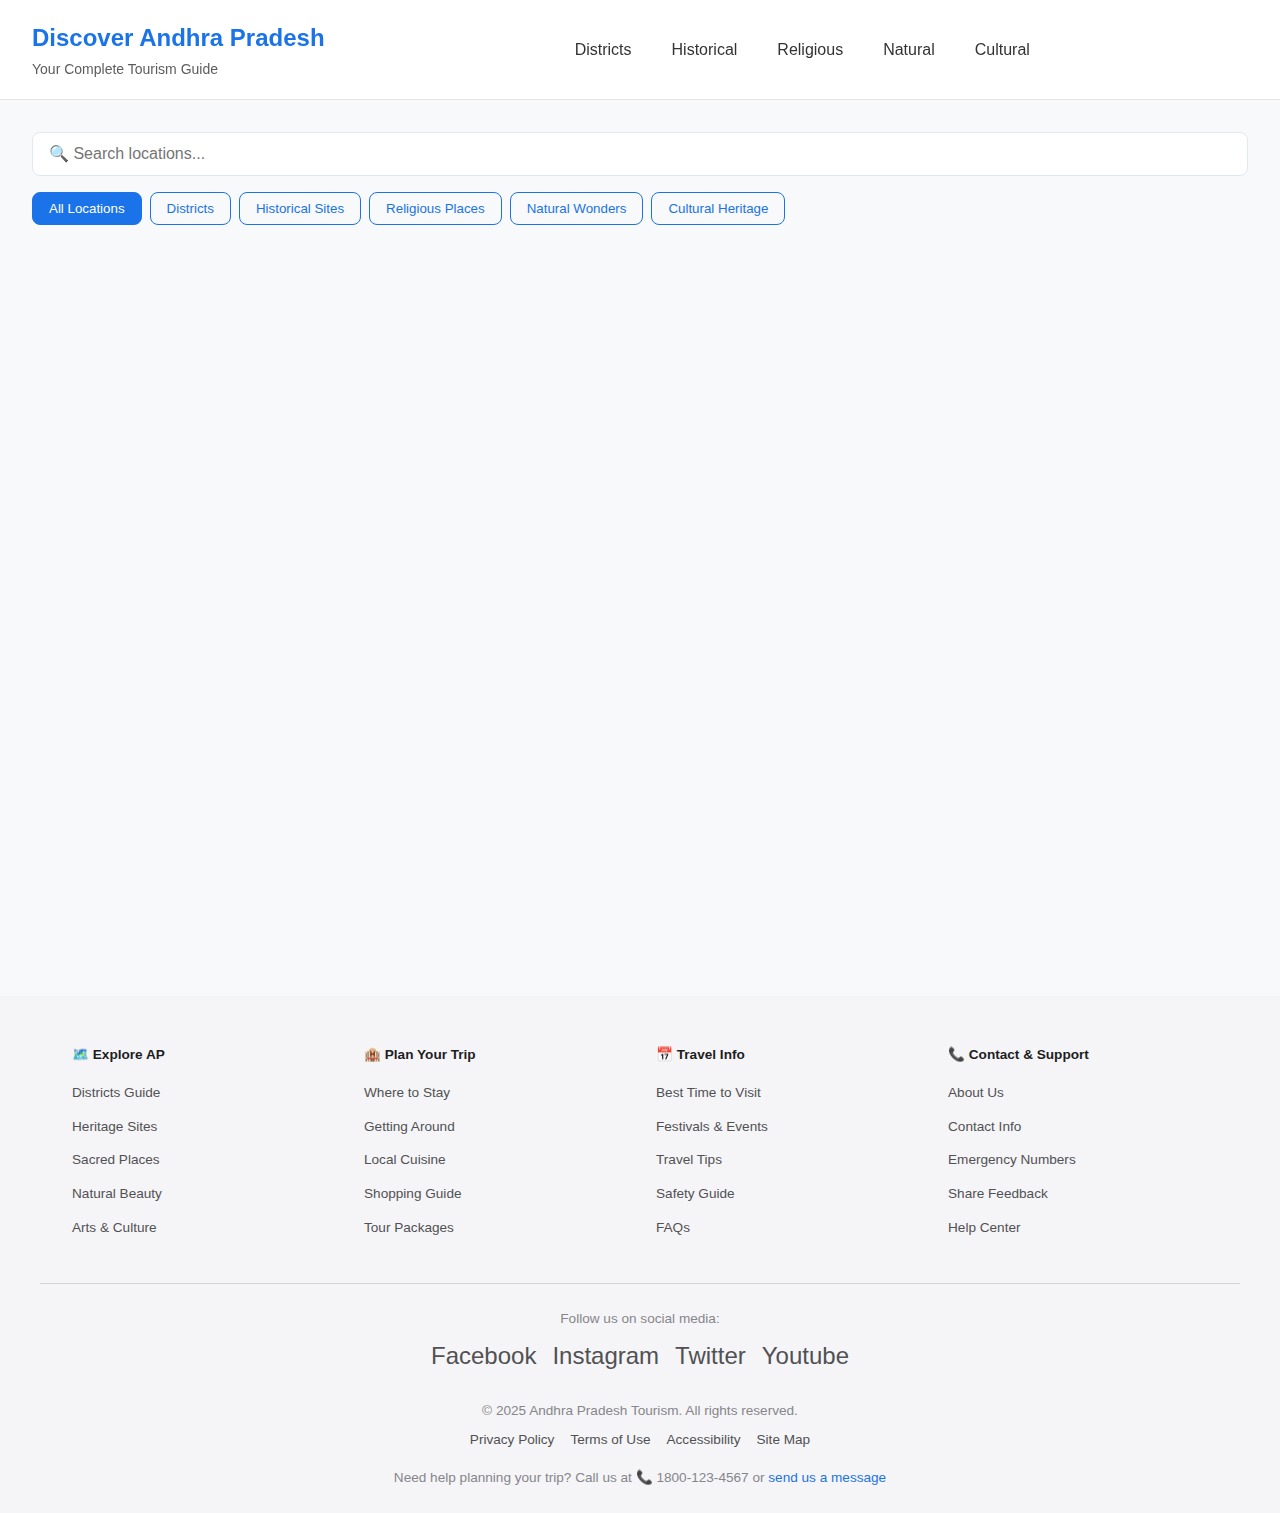
<file: index.html>
<!DOCTYPE html>
<html lang="en">
  <head>
    <meta charset="UTF-8" />
    <meta name="viewport" content="width=device-width, initial-scale=1.0" />
    <meta name="description" content="Discover the rich heritage, culture, and attractions of Andhra Pradesh - Your complete tourism guide" />
    <title>Discover Andhra Pradesh | Tourism Guide</title>
    <link rel="stylesheet" href="style.css">
    <link rel="icon" type="image/png" href="https://images.unsplash.com/photo-1582716922120-5ce17e0d5448?w=32&h=32&fit=crop" />
  </head>
  <body>
    <nav class="topbar">
        <div class="site-title">
            <h1>Discover Andhra Pradesh</h1>
            <p>Your Complete Tourism Guide</p>
        </div>
        <ul class="nav-menu">
            <li class="nav-item">
                <a href="#districts">Districts</a>
                <div class="submenu">
                    <div class="submenu-content">
                        <h3>Explore Districts</h3>
                        <div class="submenu-grid">
                            <a href="#anantapur" class="submenu-item">Anantapur</a>
                            <a href="#chittoor" class="submenu-item">Chittoor</a>
                            <a href="#eastgodavari" class="submenu-item">East Godavari</a>
                            <a href="#guntur" class="submenu-item">Guntur</a>
                            <a href="#krishna" class="submenu-item">Krishna</a>
                            <a href="#kurnool" class="submenu-item">Kurnool</a>
                            <a href="#prakasam" class="submenu-item">Prakasam</a>
                            <a href="#nellore" class="submenu-item">Nellore</a>
                            <a href="#srikakulam" class="submenu-item">Srikakulam</a>
                            <a href="#vizianagaram" class="submenu-item">Vizianagaram</a>
                            <a href="#visakhapatnam" class="submenu-item">Visakhapatnam</a>
                            <a href="#westgodavari" class="submenu-item">West Godavari</a>
                            <a href="#kadapa" class="submenu-item">YSR Kadapa</a>
                        </div>
                    </div>
                </div>
            </li>
            <li class="nav-item">
                <a href="#historical">Historical</a>
                <div class="submenu">
                    <div class="submenu-content">
                        <h3>Historical Sites</h3>
                        <div class="submenu-grid">
                            <a href="#lepakshi" class="submenu-item">Lepakshi Temple</a>
                            <a href="#undavalli" class="submenu-item">Undavalli Caves</a>
                            <a href="#gandikota" class="submenu-item">Gandikota Fort</a>
                            <a href="#amaravati" class="submenu-item">Amaravati Stupa</a>
                            <a href="#kondapalli" class="submenu-item">Kondapalli Fort</a>
                            <a href="#chandragiri" class="submenu-item">Chandragiri Fort</a>
                            <a href="#bapatla" class="submenu-item">Bapatla Beach</a>
                            <a href="#buddhist" class="submenu-item">Buddhist Sites</a>
                        </div>
                    </div>
                </div>
            </li>
            <li class="nav-item">
                <a href="#religious">Religious</a>
                <div class="submenu">
                    <div class="submenu-content">
                        <h3>Religious Sites</h3>
                        <div class="submenu-grid">
                            <a href="#tirumala" class="submenu-item">Tirumala Temple</a>
                            <a href="#simhachalam" class="submenu-item">Simhachalam Temple</a>
                            <a href="#srisailam" class="submenu-item">Srisailam Temple</a>
                            <a href="#ahobilam" class="submenu-item">Ahobilam Temples</a>
                            <a href="#srikalahasti" class="submenu-item">Sri Kalahasti Temple</a>
                            <a href="#annavaram" class="submenu-item">Annavaram Temple</a>
                            <a href="#dwaraka" class="submenu-item">Dwaraka Tirumala</a>
                            <a href="#kanipakam" class="submenu-item">Kanipakam Temple</a>
                        </div>
                    </div>
                </div>
            </li>
            <li class="nav-item">
                <a href="#natural">Natural</a>
                <div class="submenu">
                    <div class="submenu-content">
                        <h3>Natural Attractions</h3>
                        <div class="submenu-grid">
                            <a href="#araku" class="submenu-item">Araku Valley</a>
                            <a href="#borra" class="submenu-item">Borra Caves</a>
                            <a href="#pulicat" class="submenu-item">Pulicat Lake</a>
                            <a href="#belum" class="submenu-item">Belum Caves</a>
                            <a href="#horsley" class="submenu-item">Horsley Hills</a>
                            <a href="#papikondalu" class="submenu-item">Papikondalu</a>
                            <a href="#coringa" class="submenu-item">Coringa Wildlife</a>
                            <a href="#kolleru" class="submenu-item">Kolleru Lake</a>
                        </div>
                    </div>
                </div>
            </li>
            <li class="nav-item">
                <a href="#cultural">Cultural</a>
                <div class="submenu">
                    <div class="submenu-content">
                        <h3>Cultural Heritage</h3>
                        <div class="submenu-grid">
                            <a href="#etikoppaka" class="submenu-item">Etikoppaka Toys</a>
                            <a href="#kondapalli" class="submenu-item">Kondapalli Toys</a>
                            <a href="#kalamkari" class="submenu-item">Kalamkari Art</a>
                            <a href="#leather" class="submenu-item">Leather Puppetry</a>
                            <a href="#cuisine" class="submenu-item">Regional Cuisine</a>
                            <a href="#festivals" class="submenu-item">Local Festivals</a>
                            <a href="#dance" class="submenu-item">Classical Dance</a>
                            <a href="#music" class="submenu-item">Folk Music</a>
                        </div>
                    </div>
                </div>
            </li>
        </ul>
    </nav>

    <main class="main-content">
        <div class="search-filter-container">
            <input 
                type="text" 
                id="searchInput" 
                placeholder="🔍 Search locations..." 
                class="search-input"
                aria-label="Search locations"
            >
            <div class="filter-buttons" role="group" aria-label="Filter locations">
                <button class="filter-btn active" data-filter="all">All Locations</button>
                <button class="filter-btn" data-filter="district">Districts</button>
                <button class="filter-btn" data-filter="historical">Historical Sites</button>
                <button class="filter-btn" data-filter="religious">Religious Places</button>
                <button class="filter-btn" data-filter="natural">Natural Wonders</button>
                <button class="filter-btn" data-filter="cultural">Cultural Heritage</button>
            </div>
        </div>

        <div id="locationGrid" class="location-grid" role="list"></div>
    </main>

    <div id="locationModal" class="modal" role="dialog" aria-modal="true">
        <div class="modal-content">
            <button class="close" aria-label="Close modal">&times;</button>
            <div id="modalContent"></div>
        </div>
    </div>

    <footer class="site-footer">
        <div class="footer-content">
            <div class="footer-section">
                <h3>🗺️ Explore AP</h3>
                <ul>
                    <li><a href="#districts">Districts Guide</a></li>
                    <li><a href="#historical">Heritage Sites</a></li>
                    <li><a href="#religious">Sacred Places</a></li>
                    <li><a href="#natural">Natural Beauty</a></li>
                    <li><a href="#cultural">Arts & Culture</a></li>
                </ul>
            </div>
            <div class="footer-section">
                <h3>🏨 Plan Your Trip</h3>
                <ul>
                    <li><a href="#hotels">Where to Stay</a></li>
                    <li><a href="#transport">Getting Around</a></li>
                    <li><a href="#food">Local Cuisine</a></li>
                    <li><a href="#shopping">Shopping Guide</a></li>
                    <li><a href="#packages">Tour Packages</a></li>
                </ul>
            </div>
            <div class="footer-section">
                <h3>📅 Travel Info</h3>
                <ul>
                    <li><a href="#weather">Best Time to Visit</a></li>
                    <li><a href="#events">Festivals & Events</a></li>
                    <li><a href="#tips">Travel Tips</a></li>
                    <li><a href="#safety">Safety Guide</a></li>
                    <li><a href="#faq">FAQs</a></li>
                </ul>
            </div>
            <div class="footer-section">
                <h3>📞 Contact & Support</h3>
                <ul>
                    <li><a href="#about">About Us</a></li>
                    <li><a href="#contact">Contact Info</a></li>
                    <li><a href="#emergency">Emergency Numbers</a></li>
                    <li><a href="#feedback">Share Feedback</a></li>
                    <li><a href="#help">Help Center</a></li>
                </ul>
            </div>
        </div>
        <div class="footer-bottom">
            <div class="social-connect">
                <p>Follow us on social media:</p>
                <div class="social-links">
                    <a href="https://www.facebook.com/login/?next=https%3A%2F%2Fwww.facebook.com%2F" aria-label="Facebook">Facebook</a>
                    <a href="https://www.instagram.com/accounts/login/?hl=en" aria-label="Instagram">Instagram</a>
                    <a href="https://x.com/?lang=en" aria-label="Twitter">Twitter</a>
                    <a href="https://www.youtube.com/" aria-label="YouTube">Youtube</a>
                </div>
            </div>
            <div class="footer-legal">
                <p>&copy; 2025 Andhra Pradesh Tourism. All rights reserved.</p>
                <div class="legal-links">
                    <a href="#privacy">Privacy Policy</a>
                    <a href="#terms">Terms of Use</a>
                    <a href="#accessibility">Accessibility</a>
                    <a href="#sitemap">Site Map</a>
                </div>
            </div>
            <p class="footer-contact">
                Need help planning your trip? Call us at 📞 1800-123-4567 or 
                <a href="#contact">send us a message</a>
            </p>
        </div>
    </footer>

    <script src="locations.js"></script>
    <script src="script.js"></script>
  </body>
</html>
</file>
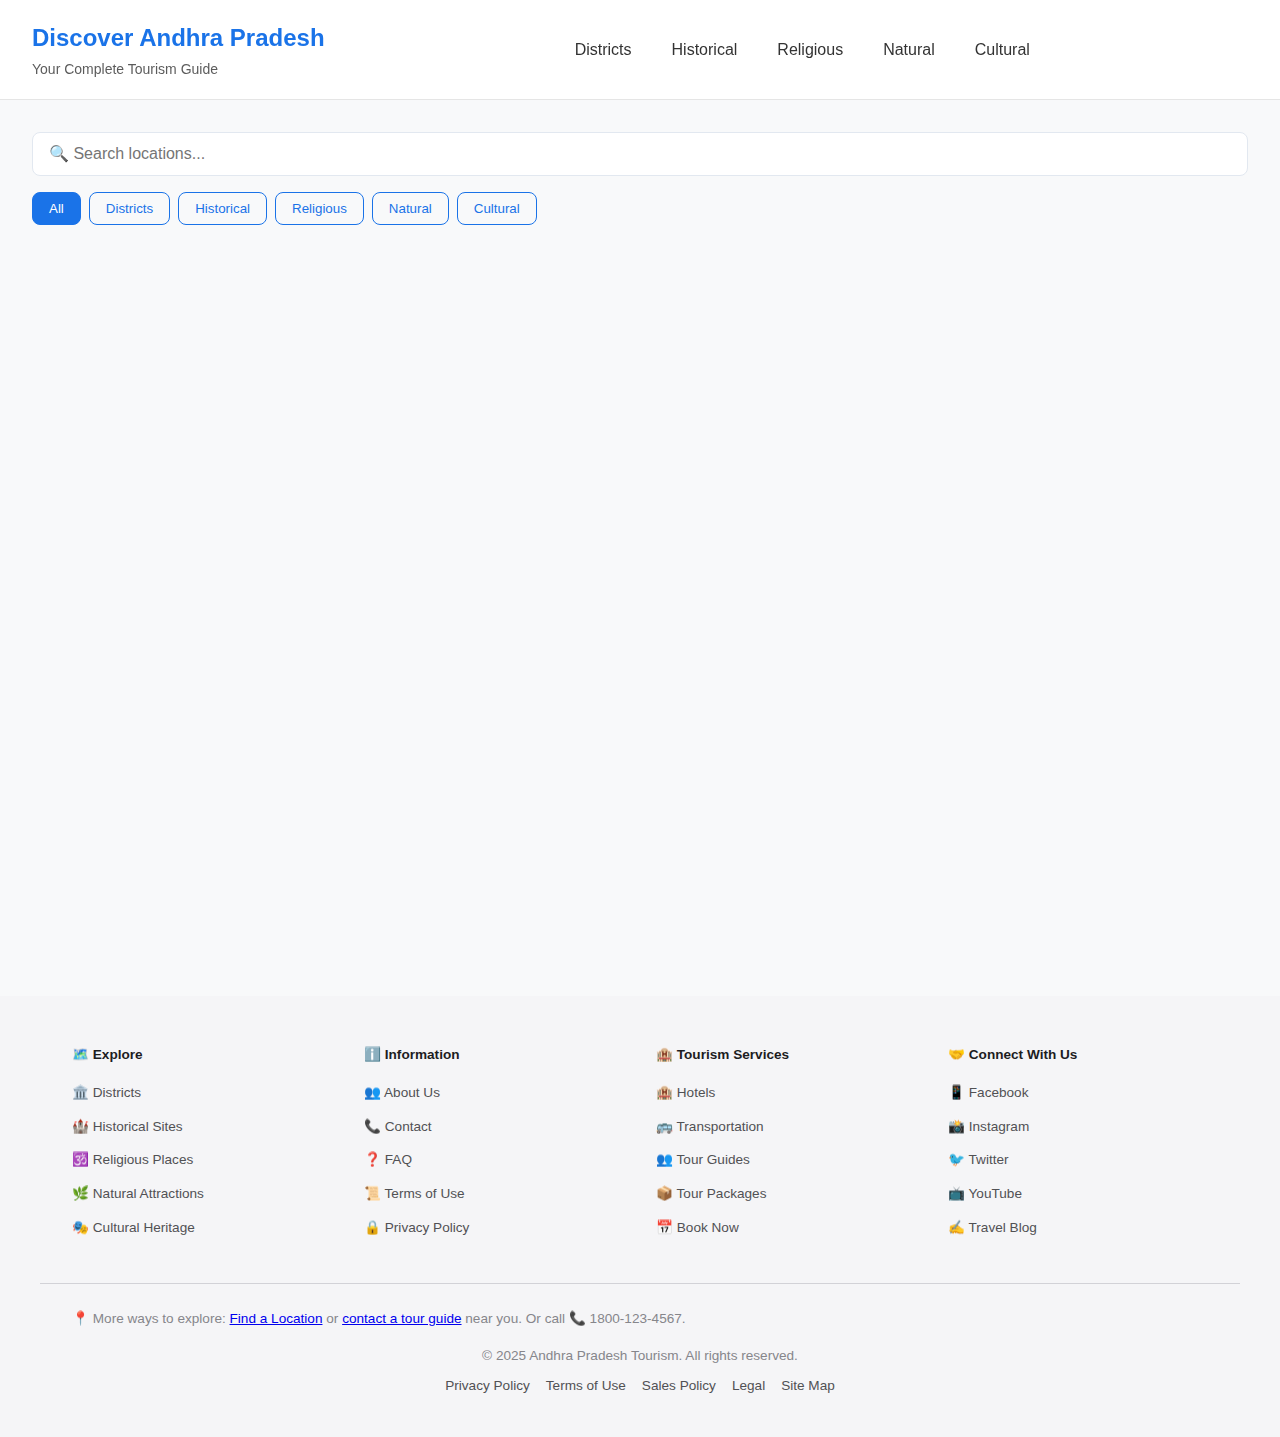
<file: site.html>
<!DOCTYPE html>
<html lang="en">
  <head>
    <meta charset="UTF-8" />
    <meta name="viewport" content="width=device-width, initial-scale=1.0" />
    <title>Discover Andhra Pradesh | Tourism Guide</title>
    <link rel="stylesheet" href="style.css">
  </head>
  <body>
    <nav class="topbar">
        <div class="site-title">
            <h1>Discover Andhra Pradesh</h1>
            <p>Your Complete Tourism Guide</p>
        </div>
        <ul class="nav-menu">
            <li class="nav-item">
                <a href="#districts">Districts</a>
                <div class="submenu">
                    <div class="submenu-content">
                        <h3>Explore Districts</h3>
                        <div class="submenu-grid">
                            <a href="#anantapur" class="submenu-item">Anantapur</a>
                            <a href="#chittoor" class="submenu-item">Chittoor</a>
                            <a href="#eastgodavari" class="submenu-item">East Godavari</a>
                            <a href="#guntur" class="submenu-item">Guntur</a>
                            <a href="#krishna" class="submenu-item">Krishna</a>
                            <a href="#kurnool" class="submenu-item">Kurnool</a>
                            <a href="#prakasam" class="submenu-item">Prakasam</a>
                            <a href="#nellore" class="submenu-item">Nellore</a>
                        </div>
                    </div>
                </div>
            </li>
            <li class="nav-item">
                <a href="#historical">Historical</a>
                <div class="submenu">
                    <div class="submenu-content">
                        <h3>Historical Sites</h3>
                        <div class="submenu-grid">
                            <a href="#lepakshi" class="submenu-item">Lepakshi Temple</a>
                            <a href="#undavalli" class="submenu-item">Undavalli Caves</a>
                            <a href="#gandikota" class="submenu-item">Gandikota</a>
                            <a href="#amaravati" class="submenu-item">Amaravati Stupa</a>
                            <a href="#kondapalli" class="submenu-item">Kondapalli Fort</a>
                        </div>
                    </div>
                </div>
            </li>
            <li class="nav-item">
                <a href="#religious">Religious</a>
                <div class="submenu">
                    <div class="submenu-content">
                        <h3>Religious Sites</h3>
                        <div class="submenu-grid">
                            <a href="#tirumala" class="submenu-item">Tirumala Temple</a>
                            <a href="#simhachalam" class="submenu-item">Simhachalam Temple</a>
                            <a href="#srisailam" class="submenu-item">Srisailam Temple</a>
                            <a href="#ahobilam" class="submenu-item">Ahobilam</a>
                            <a href="#srikalahasti" class="submenu-item">Sri Kalahasti Temple</a>
                        </div>
                    </div>
                </div>
            </li>
            <li class="nav-item">
                <a href="#natural">Natural</a>
                <div class="submenu">
                    <div class="submenu-content">
                        <h3>Natural Attractions</h3>
                        <div class="submenu-grid">
                            <a href="#araku" class="submenu-item">Araku Valley</a>
                            <a href="#borra" class="submenu-item">Borra Caves</a>
                            <a href="#pulicat" class="submenu-item">Pulicat Lake</a>
                            <a href="#belum" class="submenu-item">Belum Caves</a>
                            <a href="#horsley" class="submenu-item">Horsley Hills</a>
                        </div>
                    </div>
                </div>
            </li>
            <li class="nav-item">
                <a href="#cultural">Cultural</a>
                <div class="submenu">
                    <div class="submenu-content">
                        <h3>Cultural Heritage</h3>
                        <div class="submenu-grid">
                            <a href="#etikoppaka" class="submenu-item">Etikoppaka</a>
                            <a href="#crafts" class="submenu-item">Traditional Crafts</a>
                            <a href="#festivals" class="submenu-item">Local Festivals</a>
                            <a href="#cuisine" class="submenu-item">Regional Cuisine</a>
                        </div>
                    </div>
                </div>
            </li>
        </ul>
    </nav>

    <div class="main-content">
        <div class="search-filter-container">
            <input 
                type="text" 
                id="searchInput" 
                placeholder="🔍 Search locations..." 
                class="search-input"
            >
            <div class="filter-buttons">
                <button class="filter-btn active" data-filter="all">All</button>
                <button class="filter-btn" data-filter="district">Districts</button>
                <button class="filter-btn" data-filter="historical">Historical</button>
                <button class="filter-btn" data-filter="religious">Religious</button>
                <button class="filter-btn" data-filter="natural">Natural</button>
                <button class="filter-btn" data-filter="cultural">Cultural</button>
            </div>
        </div>

        <div id="locationGrid" class="location-grid"></div>
    </div>

    <div id="locationModal" class="modal">
        <div class="modal-content">
            <span class="close">&times;</span>
            <div id="modalContent"></div>
        </div>
    </div>

    <footer class="site-footer">
        <div class="footer-content">
            <div class="footer-section">
                <h3>🗺️ Explore</h3>
                <ul>
                    <li><a href="#districts">🏛️ Districts</a></li>
                    <li><a href="#historical">🏰 Historical Sites</a></li>
                    <li><a href="#religious">🕉️ Religious Places</a></li>
                    <li><a href="#natural">🌿 Natural Attractions</a></li>
                    <li><a href="#cultural">🎭 Cultural Heritage</a></li>
                </ul>
            </div>
            <div class="footer-section">
                <h3>ℹ️ Information</h3>
                <ul>
                    <li><a href="#about">👥 About Us</a></li>
                    <li><a href="#contact">📞 Contact</a></li>
                    <li><a href="#faq">❓ FAQ</a></li>
                    <li><a href="#terms">📜 Terms of Use</a></li>
                    <li><a href="#privacy">🔒 Privacy Policy</a></li>
                </ul>
            </div>
            <div class="footer-section">
                <h3>🏨 Tourism Services</h3>
                <ul>
                    <li><a href="#hotels">🏨 Hotels</a></li>
                    <li><a href="#transport">🚌 Transportation</a></li>
                    <li><a href="#guides">👥 Tour Guides</a></li>
                    <li><a href="#packages">📦 Tour Packages</a></li>
                    <li><a href="#booking">📅 Book Now</a></li>
                </ul>
            </div>
            <div class="footer-section">
                <h3>🤝 Connect With Us</h3>
                <ul>
                    <li><a href="#facebook">📱 Facebook</a></li>
                    <li><a href="#instagram">📸 Instagram</a></li>
                    <li><a href="#twitter">🐦 Twitter</a></li>
                    <li><a href="#youtube">📺 YouTube</a></li>
                    <li><a href="#blog">✍️ Travel Blog</a></li>
                </ul>
            </div>
        </div>
        <div class="footer-bottom">
            <p>📍 More ways to explore: <a href="#locations">Find a Location</a> or <a href="#guide">contact a tour guide</a> near you. Or call 📞 1800-123-4567.</p>
            <div class="footer-legal">
                <p>© 2025 Andhra Pradesh Tourism. All rights reserved.</p>
                <div class="legal-links">
                    <a href="#privacy">Privacy Policy</a>
                    <a href="#terms">Terms of Use</a>
                    <a href="#sales">Sales Policy</a>
                    <a href="#legal">Legal</a>
                    <a href="#sitemap">Site Map</a>
                </div>
            </div>
        </div>
    </footer>

    <script src="locations.js"></script>
    <script src="script.js"></script>
</body>
</html>
</file>
<file: style.css>
:root {
    --primary-color: #1a73e8;
    --text-color: #333;
    --bg-color: #f8f9fa;
    --card-shadow: 0 4px 6px rgba(0, 0, 0, 0.1);
    --topbar-height: 100px;
    --transition-speed: 0.3s;
}

* {
    margin: 0;
    padding: 0;
    box-sizing: border-box;
}

body {
    font-family: -apple-system, BlinkMacSystemFont, 'Segoe UI', Roboto, sans-serif;
    line-height: 1.6;
    color: var(--text-color);
    background-color: var(--bg-color);
}

/* Topbar Styles */
.topbar {
    width: 100%;
    height: var(--topbar-height);
    background-color: rgba(255, 255, 255, 0.9);
    backdrop-filter: blur(10px);
    position: fixed;
    top: 0;
    left: 0;
    border-bottom: 1px solid rgba(0, 0, 0, 0.1);
    z-index: 1000;
    display: flex;
    align-items: center;
    padding: 0 2rem;
}

.site-title {
    margin-right: 2rem;
}

.site-title h1 {
    font-size: 1.5rem;
    font-weight: 700;
    color: var(--primary-color);
    margin: 0;
}

.site-title p {
    font-size: 0.875rem;
    color: var(--text-color);
    opacity: 0.8;
}

.nav-menu {
    list-style: none;
    display: flex;
    justify-content: center;
    height: 100%;
    flex-grow: 1;
}

.nav-item {
    position: relative;
    height: 100%;
}

.nav-item > a {
    display: flex;
    align-items: center;
    height: 100%;
    padding: 0 20px;
    color: var(--text-color);
    text-decoration: none;
    font-weight: 500;
    transition: all var(--transition-speed) ease;
}

.nav-item:hover > a {
    color: var(--primary-color);
    background-color: rgba(26, 115, 232, 0.1);
}

/* Submenu Styles */
.submenu {
    position: absolute;
    left: 50%;
    top: 100%;
    transform: translateX(-50%);
    width: 300px;
    background-color: rgba(255, 255, 255, 0.98);
    backdrop-filter: blur(10px);
    box-shadow: 0 2px 5px rgba(0, 0, 0, 0.1);
    opacity: 0;
    visibility: hidden;
    transition: all var(--transition-speed) ease;
    border-radius: 8px;
}

.nav-item:hover .submenu {
    opacity: 1;
    visibility: visible;
}

.submenu-content {
    padding: 20px;
}

.submenu-content h3 {
    color: var(--text-color);
    margin-bottom: 15px;
    font-size: 1.1rem;
}

.submenu-grid {
    display: grid;
    grid-template-columns: repeat(2, 1fr);
    gap: 10px;
}

.submenu-item {
    color: var(--text-color);
    text-decoration: none;
    padding: 8px;
    border-radius: 4px;
    transition: all 0.2s ease;
}

.submenu-item:hover {
    color: var(--primary-color);
    background-color: rgba(26, 115, 232, 0.1);
}

/* Main Content Area */
.main-content {
    margin-top: calc(var(--topbar-height) + 2rem);
    padding: 0 2rem 2rem;
    width: 100%;
    min-height: calc(100vh - var(--topbar-height));
}

/* Search and Filter */
.search-filter-container {
    margin-bottom: 2rem;
}

.search-input {
    width: 100%;
    padding: 0.75rem 1rem;
    border: 1px solid #e2e8f0;
    border-radius: 0.5rem;
    margin-bottom: 1rem;
    font-size: 1rem;
    transition: border-color 0.2s ease;
}

.search-input:focus {
    outline: none;
    border-color: var(--primary-color);
    box-shadow: 0 0 0 3px rgba(26, 115, 232, 0.1);
}

.filter-buttons {
    display: flex;
    gap: 0.5rem;
    flex-wrap: wrap;
}

.filter-btn {
    padding: 0.5rem 1rem;
    border: 1px solid var(--primary-color);
    border-radius: 0.5rem;
    background: none;
    color: var(--primary-color);
    cursor: pointer;
    transition: all 0.3s ease;
}

.filter-btn:hover {
    background-color: rgba(26, 115, 232, 0.1);
}

.filter-btn.active {
    background-color: var(--primary-color);
    color: white;
}

/* Location Grid */
.location-grid {
    display: grid;
    grid-template-columns: repeat(auto-fill, minmax(300px, 1fr));
    gap: 2rem;
}

.location-card {
    position: relative;
    overflow: visible;
    background: white;
    border-radius: 0.75rem;
    box-shadow: var(--card-shadow);
    transition: transform 0.3s ease, box-shadow 0.3s ease;
    cursor: pointer;
}

.location-card:hover {
    transform: translateY(-4px);
    box-shadow: 0 6px 12px rgba(0, 0, 0, 0.15);
}

.district-preview {
    position: absolute;
    top: 100%;
    left: 50%;
    transform: translateX(-50%);
    width: 300px;
    background: white;
    border-radius: 8px;
    box-shadow: 0 4px 12px rgba(0, 0, 0, 0.1);
    padding: 1rem;
    z-index: 100;
    opacity: 0;
    visibility: hidden;
    transition: all 0.3s ease;
    pointer-events: none;
}

.location-card:hover .district-preview {
    opacity: 1;
    visibility: visible;
    transform: translateX(-50%) translateY(10px);
}

.preview-content {
    max-height: 300px;
    overflow-y: auto;
}

.preview-content h4 {
    color: var(--primary-color);
    margin: 0.5rem 0;
    font-size: 1rem;
}

.preview-content ul {
    list-style: none;
    padding: 0;
    margin: 0 0 1rem 0;
}

.preview-content li {
    padding: 0.25rem 0;
    font-size: 0.875rem;
    color: var(--text-color);
}

.card-image {
    width: 100%;
    height: 200px;
    object-fit: cover;
}

.card-content {
    padding: 1.5rem;
}

.card-title {
    font-size: 1.25rem;
    font-weight: 600;
    margin-bottom: 0.5rem;
    color: var(--text-color);
}

.card-type {
    display: inline-block;
    padding: 0.25rem 0.75rem;
    background-color: #e2e8f0;
    border-radius: 9999px;
    font-size: 0.875rem;
    margin-right: 0.5rem;
    margin-bottom: 0.5rem;
}

.card-description {
    color: #4a5568;
    font-size: 0.875rem;
    margin-bottom: 1rem;
}

/* Famous Places and Foods */
.famous-places,
.famous-foods {
    margin: 2rem 0;
}

.famous-places h3,
.famous-foods h3 {
    font-size: 1.5rem;
    margin-bottom: 1rem;
    color: var(--primary-color);
}

.places-grid,
.foods-grid {
    display: grid;
    grid-template-columns: repeat(auto-fit, minmax(200px, 1fr));
    gap: 1rem;
    margin-top: 1rem;
}

.place-card,
.food-card {
    background: white;
    border-radius: 0.5rem;
    overflow: hidden;
    box-shadow: 0 2px 4px rgba(0, 0, 0, 0.1);
    transition: transform 0.2s ease;
}

.place-card:hover,
.food-card:hover {
    transform: translateY(-2px);
}

.place-card img,
.food-card img {
    width: 100%;
    height: 150px;
    object-fit: cover;
}

.place-card h4,
.food-card h4 {
    padding: 0.75rem;
    margin: 0;
    font-size: 1rem;
    color: var(--text-color);
}

.place-card p,
.food-card p {
    padding: 0 0.75rem 0.75rem;
    margin: 0;
    font-size: 0.875rem;
    color: #666;
}

/* Card Actions */
.card-actions,
.modal-actions {
    display: flex;
    gap: 0.5rem;
    margin-top: 1rem;
}

.action-btn {
    flex: 1;
    padding: 0.5rem;
    border-radius: 0.375rem;
    text-decoration: none;
    text-align: center;
    font-size: 0.875rem;
    transition: all 0.3s ease;
    border: 1px solid transparent;
}

.action-btn:hover {
    transform: translateY(-2px);
}

.action-btn.learn-more {
    background-color: #e3f2fd;
    color: #1565c0;
    border-color: #90caf9;
}

.action-btn.learn-more:hover {
    background-color: #bbdefb;
}

.action-btn.location {
    background-color: #e8f5e9;
    color: #2e7d32;
    border-color: #a5d6a7;
}

.action-btn.location:hover {
    background-color: #c8e6c9;
}

.action-btn.book-now {
    background-color: #fce4ec;
    color: #c2185b;
    border-color: #f48fb1;
}

.action-btn.book-now:hover {
    background-color: #f8bbd0;
}

/* Modal */
.modal {
    display: none;
    position: fixed;
    top: 0;
    left: 0;
    width: 100%;
    height: 100%;
    background-color: rgba(0, 0, 0, 0.5);
    z-index: 1000;
    backdrop-filter: blur(5px);
}

.modal-content {
    position: relative;
    background-color: white;
    margin: 5% auto;
    padding: 2rem;
    width: 90%;
    max-width: 800px;
    border-radius: 1rem;
    box-shadow: 0 10px 25px rgba(0, 0, 0, 0.2);
    max-height: 90vh;
    overflow-y: auto;
}

.close {
    position: absolute;
    right: 1.5rem;
    top: 1.5rem;
    font-size: 1.5rem;
    cursor: pointer;
    width: 2rem;
    height: 2rem;
    display: flex;
    align-items: center;
    justify-content: center;
    border-radius: 50%;
    background-color: rgba(0, 0, 0, 0.1);
    border: none;
    color: #666;
    transition: all 0.2s ease;
}

.close:hover {
    background-color: rgba(0, 0, 0, 0.2);
    color: #333;
}

.modal-image {
    width: 100%;
    height: 300px;
    object-fit: cover;
    border-radius: 0.5rem;
    margin-bottom: 1.5rem;
}

.modal-title {
    font-size: 2rem;
    margin-bottom: 1rem;
    color: var(--primary-color);
}

.modal-description {
    font-size: 1rem;
    color: #666;
    margin: 1rem 0;
    line-height: 1.6;
}

/* Footer Styles */
.site-footer {
    background-color: #f5f5f7;
    padding: 3rem 0 0;
    margin-top: 4rem;
    font-size: 0.85rem;
}

.footer-content {
    max-width: 1200px;
    margin: 0 auto;
    padding: 0 2rem;
    display: grid;
    grid-template-columns: repeat(4, 1fr);
    gap: 2rem;
}

.footer-section h3 {
    color: #1d1d1f;
    font-size: 0.85rem;
    margin-bottom: 1rem;
    font-weight: 600;
}

.footer-section ul {
    list-style: none;
}

.footer-section ul li {
    margin-bottom: 0.75rem;
}

.footer-section ul li a {
    color: #515154;
    text-decoration: none;
    transition: color 0.2s ease;
}

.footer-section ul li a:hover {
    color: var(--primary-color);
}

.footer-bottom {
    max-width: 1200px;
    margin: 2rem auto 0;
    padding: 1.5rem 2rem;
    border-top: 1px solid #d2d2d7;
    color: #86868b;
}

.social-connect {
    text-align: center;
    margin-bottom: 1.5rem;
}

.social-links {
    display: flex;
    justify-content: center;
    gap: 1rem;
    margin-top: 0.5rem;
}

.social-links a {
    font-size: 1.5rem;
    color: #515154;
    text-decoration: none;
    transition: transform 0.2s ease;
}

.social-links a:hover {
    transform: scale(1.1);
}

.footer-legal {
    text-align: center;
    margin: 1rem 0;
}

.legal-links {
    display: flex;
    justify-content: center;
    gap: 1rem;
    margin-top: 0.5rem;
}

.legal-links a {
    color: #515154;
    text-decoration: none;
}

.legal-links a:hover {
    text-decoration: underline;
}

.footer-contact {
    text-align: center;
    margin-top: 1rem;
}

.footer-contact a {
    color: var(--primary-color);
    text-decoration: none;
}

.footer-contact a:hover {
    text-decoration: underline;
}

/* Responsive Design */
@media (max-width: 1024px) {
    .footer-content {
        grid-template-columns: repeat(2, 1fr);
    }

    .modal-content {
        margin: 10% auto;
        width: 95%;
    }
}

@media (max-width: 768px) {
    .topbar {
        flex-direction: column;
        height: auto;
        padding: 1rem;
    }

    .site-title {
        margin-right: 0;
        margin-bottom: 1rem;
        text-align: center;
    }

    .nav-menu {
        justify-content: flex-start;
        overflow-x: auto;
        padding: 0;
        width: 100%;
    }
    
    .location-grid {
        grid-template-columns: repeat(auto-fill, minmax(250px, 1fr));
    }

    .submenu {
        left: 0;
        transform: none;
        width: 250px;
    }

    .modal-content {
        margin: 15% auto;
        padding: 1.5rem;
    }

    .modal-image {
        height: 200px;
    }
}

@media (max-width: 640px) {
    .footer-content {
        grid-template-columns: 1fr;
    }

    .footer-legal {
        flex-direction: column;
        text-align: center;
    }

    .legal-links {
        flex-wrap: wrap;
        justify-content: center;
    }

    .modal-content {
        margin: 5% auto;
        width: 95%;
        padding: 1rem;
    }
}

@media (max-width: 480px) {
    .filter-buttons {
        flex-direction: column;
    }

    .filter-btn {
        width: 100%;
        text-align: center;
    }

    .card-actions,
    .modal-actions {
        flex-direction: column;
    }
    
    .action-btn {
        width: 100%;
    }

    .modal-title {
        font-size: 1.5rem;
    }

    .modal-image {
        height: 150px;
    }
}
</file>
